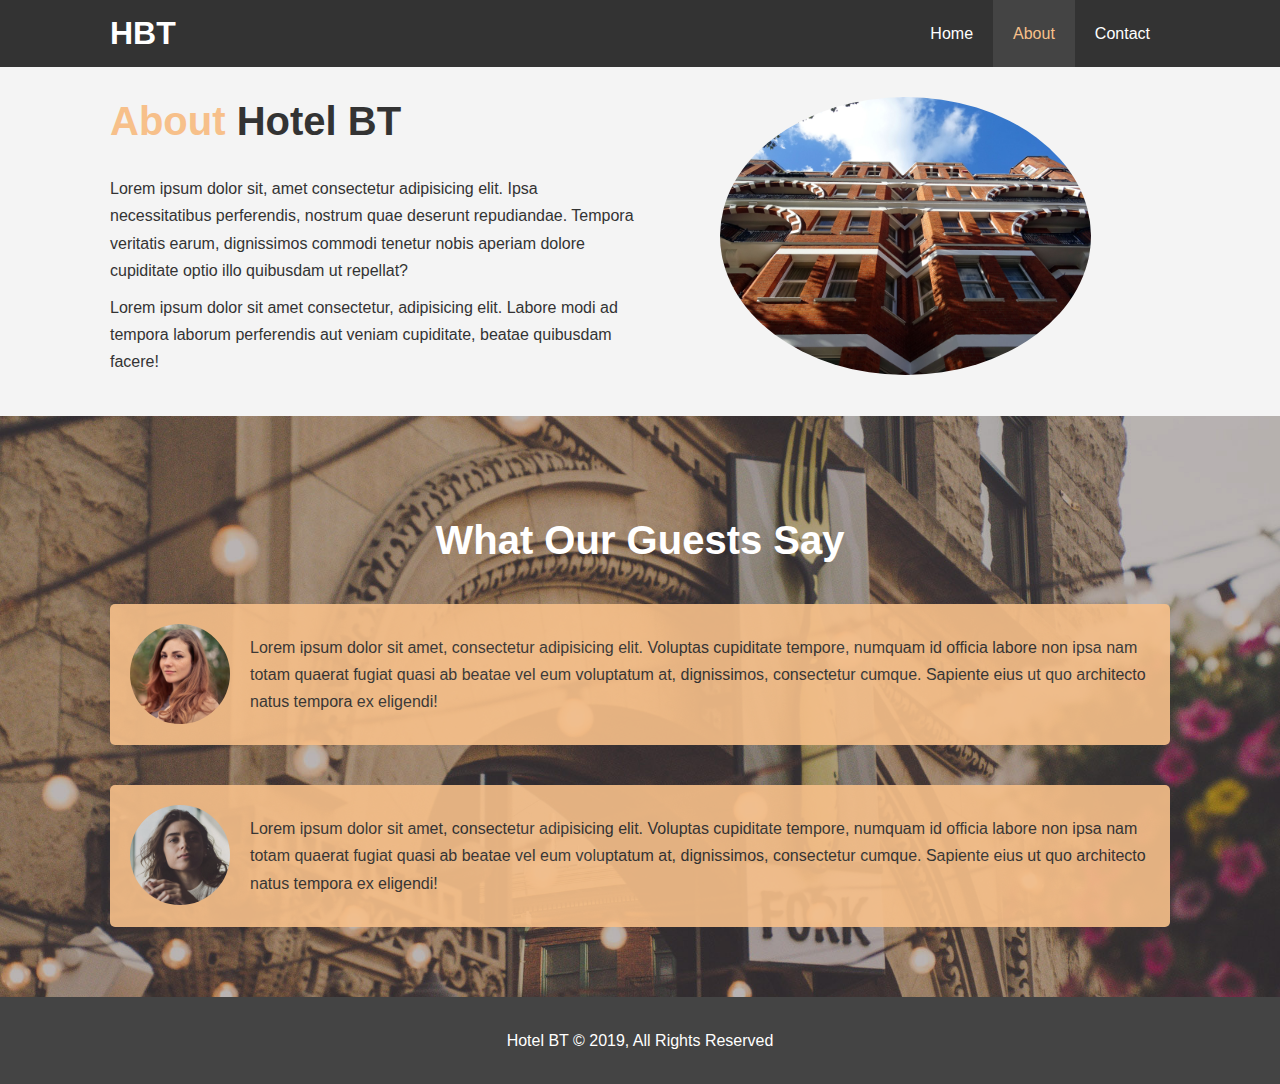
<file: about.html>
<!DOCTYPE html>
<html lang="en">
<head>
  <meta charset="UTF-8">
  <meta http-equiv="X-UA-Compatible" content="IE=edge">
  <meta name="viewport" content="width=device-width, initial-scale=1.0">
  <meta name="description" content="Welcome to the most extrodinary hotel in Boston Massachussetts">
  <meta name="keywords" content="hotel,boston hotel,new england hotel">
  <link rel="stylesheet" href="./css/style.css">
  <link rel="stylesheet" media="screen and (max-width: 768px)" href="./css/mobile.css">
  <title>Hotel BT | About</title>
</head>
<body>
  <header>
    <nav id="navbar">
      <div class="container">
        <h1 class="logo"><a href="./index.html">HBT</a></h1>
        <ul>
          <li><a href="./index.html">Home</a></li>
          <li><a class="current" href="./about.html">About</a></li>
          <li><a href="./contact.html">Contact</a></li>
        </ul>
      </div>
    </nav>
  </header>

  <section id="about-info" class="bg-light py-3">
    <div class="container">
      <div class="info-left">
        <h1 class="l-heading"><span class="text-primary">About</span> Hotel BT</h1>
        <p>
          Lorem ipsum dolor sit, amet consectetur adipisicing elit. Ipsa necessitatibus perferendis, nostrum quae deserunt repudiandae. Tempora veritatis earum, dignissimos commodi tenetur nobis aperiam dolore cupiditate optio illo quibusdam ut repellat?
        </p>
        <p>
          Lorem ipsum dolor sit amet consectetur, adipisicing elit. Labore modi ad tempora laborum perferendis aut veniam cupiditate, beatae quibusdam facere!
        </p>
      </div>
      <div class="info-right">
        <img src="./img/photo-2.jpg" alt="Hotel">
      </div>
    </div>
  </section>

  <div class="clr"></div>

  <section id="testimonials" class="py-3">
    <div class="container">
      <h2 class="l-heading">What Our Guests Say</h2>
      <div class="testimonial bg-primary">
        <img src="./img/person-1.jpg" alt="Samantha">
        <p>
          Lorem ipsum dolor sit amet, consectetur adipisicing elit. Voluptas cupiditate tempore, numquam id officia labore non ipsa nam totam quaerat fugiat quasi ab beatae vel eum voluptatum at, dignissimos, consectetur cumque. Sapiente eius ut quo architecto natus tempora ex eligendi!
        </p>
      </div>
      <div class="testimonial bg-primary">
        <img src="./img/person-2.jpg" alt="Jen">
        <p>
          Lorem ipsum dolor sit amet, consectetur adipisicing elit. Voluptas cupiditate tempore, numquam id officia labore non ipsa nam totam quaerat fugiat quasi ab beatae vel eum voluptatum at, dignissimos, consectetur cumque. Sapiente eius ut quo architecto natus tempora ex eligendi!
        </p>
      </div>
    </div>
  </section>

  <footer id="main-footer">
    <p>Hotel BT &copy; 2019, All Rights Reserved</p>
  </footer>
</body>
</html>
</file>
<file: css/mobile.css>
#navbar .logo {
  float: none;
  text-align: center;
}

#navbar ul, #navbar ul li {
  float: none;
}

#navbar ul li a {
  padding: 5px;
  border-bottom: #444 dotted 1px;
}

/* Showcase */
#showcase {
  height: 100%;

}

#showcase .showcase-content {
  padding-top: 70px;
  padding-bottom: 30px;
}

/* Home Info */
#home-info {
  height: 550px;
}

#home-info .info-img {
  display: none;
}

#home-info.info-content {
  float: none;
  width: 100%;
}

/* Boxes */
.box {
  float: none;
  width: 100%;
}

/* About */
#about-info .info-right, 
#about-info .info-left {
  float: none;
  width: 100%;
}

#about-info .info-right {
  margin-top: 30px;
}

.l-heading {
  text-align: center;
}

/* Contact */
#contact-info .box {
  border-bottom: #444 dotted 1px;
}
</file>
<file: css/style.css>
/* Reset */
* {
  margin: 0;
  padding: 0;
  box-sizing: border-box;
}

/* Main Styling */
html, body {
  font-family: 'Segoe UI', Tahoma, Geneva, Verdana, sans-serif;
  line-height: 1.7em;
}

a {
  color: #333;
  text-decoration: none;
}

h1 , h2, h3 {
  padding-bottom: 20px;
}

p {
  margin: 10px 0;
}

/* Utility Classes */
.container {
  margin: auto;
  max-width: 1100px;
  overflow: auto;
  padding: 0 20px;
}

.text-primary {
  color: #f7c08a;
}

.lead {
  font-size: 20px;
}

.btn {
  display: inline-block;
  font-size: 18px;
  color: #fff;
  background: #333;
  padding: 13px 20px;
  border: none;
  cursor: pointer;
}

.btn:hover {
  background: #f7c08a;
  color: #333;
}

.btn-light {
  background: #f4f4f4;
  color: #333;
}

.bg-dark {
  background: #333;
  color: #fff;
}

.bg-light {
  background: #f4f4f4;
  color: #333;
}

.bg-primary {
  background: #f7c08a;
  color: #333;
}

.clr {
  clear: both;
}

.l-heading {
  font-size: 40px;
  line-height: 1.2;
}

/* Padding */
.py-1 {padding: 10px 0;}
.py-2 {padding: 20px 0;}
.py-3 {padding: 30px 0;}

/* Navbar */
#navbar {
  background: #333;
  color: #fff;
  overflow: auto;
}

#navbar a {
  color: #fff;
}

#navbar .logo {
  float: left;
  padding-top: 20px;
}

#navbar ul {
  list-style: none;
  float: right;
}

#navbar ul li {
  float: left;
}

#navbar ul li a {
  display: block;
  padding: 20px;
  text-align: center;
}

#navbar ul li a:hover, 
#navbar ul li a.current {
  background: #444;
  color: #f7c08a;
}

/* Showcase */
#showcase {
  background: url('../img/showcase.jpg') no-repeat center center/cover;
  height: 600px;
}

#showcase .showcase-content {
  color: #fff;
  text-align: center;
  padding-top: 170px;
}

#showcase .showcase-content h1 {
  font-size: 60px;
  line-height: 1.2em;
}

#showcase .showcase-content p {
  padding-bottom: 20px;
  line-height: 1.7em;
}

/* Home Info */
#home-info {
  height: 450px;
}

#home-info .info-img {
  float: left;
  width: 50%;
  background: url('../img/photo-1.jpg') no-repeat;
  min-height: 100%;
}

#home-info .info-content {
  float: right;
  width: 50%;
  height: 100%;
  text-align: center;
  padding: 30px 50px;
  overflow: hidden;
}

#home-info .info-content p {
  padding-bottom: 30px;
}

/* Features */
.box {
  float: left;
  width: 33.3%;
  padding: 50px;
  text-align: center;
}

.box i {
  margin-bottom: 10px;
}

/* About Info */
#about-info .info-right{
  float: right;
  width: 50%;
  min-height: 100%;
}

#about-info .info-right img {
  display: block;
  margin: auto;
  width: 70%;
  border-radius: 50%;
}

#about-info .info-left {
  float: left;
  width: 50%;
  min-height: 100%;
}

/* Testimonials */
#testimonials {
  height: 100%;
  background: url('../img/test-bg.jpg') no-repeat center center/cover;
  padding-top: 100px;
}

#testimonials h2 {
  color: #fff;
  text-align: center;
  padding-bottom: 40px;
}

#testimonials .testimonial {
  padding: 20px;
  margin-bottom: 40px;
  border-radius: 5px;
  opacity: 0.9;
}

#testimonials .testimonial img {
  width: 100px;
  float: left;
  margin-right: 20px;
  border-radius: 50%;
}

/* Contact Form */
#contact-form .form-group {
  margin-bottom: 20px;
}

#contact-form label {
  display: block;
  margin-bottom: 5px;
}

#contact-form input, 
#contact-form textarea {
  width: 100%;
  padding: 10px;
  border: 1px #ddd solid;
}

#contact-form input:focus, 
#contact-form textarea:focus {
  outline: none;
  border-color: #f7c08a;
}

#contact-form textarea {
  height: 200px;
}

/* Footer */
#main-footer {
  text-align: center;
  background: #444;
  color: #fff;
  padding: 20px;
}
</file>
